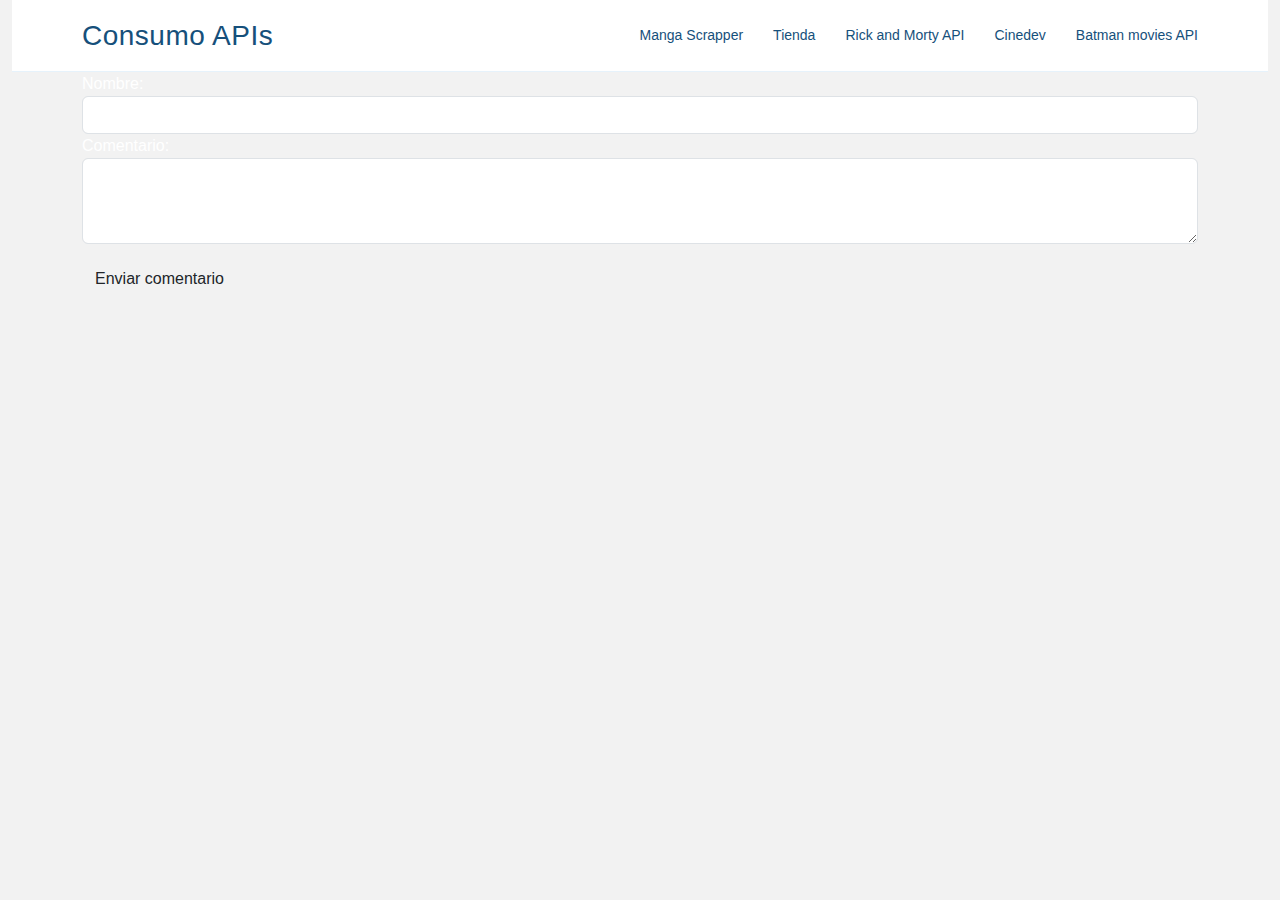
<file: batman.html>
<!DOCTYPE html>
<html lang="en">

<head>
  <meta charset="UTF-8">
  <meta name="viewport" content="width=device-width, initial-scale=1.0">
  <title>Pelicuas de Batman</title>
  <link rel="stylesheet" href="./css/batman.css">
  <link href="https://cdn.jsdelivr.net/npm/bootstrap@5.3.1/dist/css/bootstrap.min.css" rel="stylesheet"
    integrity="sha384-4bw+/aepP/YC94hEpVNVgiZdgIC5+VKNBQNGCHeKRQN+PtmoHDEXuppvnDJzQIu9" crossorigin="anonymous">
  <!-- Vendor CSS Files -->
  <link href="assets/vendor/bootstrap/css/bootstrap.min.css" rel="stylesheet">
  <link href="assets/vendor/bootstrap-icons/bootstrap-icons.css" rel="stylesheet">
  <link href="assets/vendor/boxicons/css/boxicons.min.css" rel="stylesheet">

  <!-- Template Main CSS File -->
  <link href="assets/css/style.css" rel="stylesheet">
  <link rel="stylesheet" href="./css/index.css">

<body>
  <div class="container-fluid">
    <!-- ======= Header ======= -->
    <header id="header" class="">
      <div class="container d-flex align-items-center justify-content-between">
        <h1 class="logo"><a href="index.html">Consumo APIs</a></h1>
        <!-- Uncomment below if you prefer to use an image logo -->
        <!-- <a href="index.html" class="logo"><img src="assets/img/logo.png" alt="" class="img-fluid"></a>-->
        <nav id="navbar" class="navbar">
          <!--Agregar el link a su página-->
          <ul>
            <li><a class="nav-link scrollto " href="mangaScrapper.html">Manga Scrapper</a></li>
            <li><a class="nav-link scrollto" href="page2.html">Tienda</a></li>
            <li><a class="nav-link scrollto" href="./rickandmorty.html">Rick and Morty API</a></li>
            <li><a class="nav-link scrollto" href="./cinedev.html">Cinedev</a></li>
            <li><a class="nav-link scrollto" href="./batman.html">Batman movies API</a></li>
          </ul>
          <i class="bi bi-list mobile-nav-toggle"></i>
        </nav><!-- .navbar -->
      </div>
    </header><!-- End Header -->
  </div>
  <div class="container-fluid">
    <div class="row d-flex justify-content-center align-items-center" id="movies"></div>

  </div>

  <div class="container">
    <form id="commentForm">
      <div class="form-group">
        <label for="name">Nombre:</label>
        <input type="text" class="form-control" id="name" required>
      </div>
      <div class="form-group">
        <label for="comment">Comentario:</label>
        <textarea class="form-control" id="comment" rows="3" required></textarea>
      </div>
      <button type="submit" class="btn btn-custom btn-form my-3">Enviar comentario</button>
    </form>

    <!-- Contenedor para mostrar los comentarios -->
    <div id="commentsContainer" class="d-flex flex-column-reverse mt-4"></div>

  </div>




  <script src="./js/batman.js"></script>
  <!--Agregar los link a sus javascript-->
  <script src="assets/js/main.js"></script>
  <!--Script de la seccion de comentarios-->
  <script src="./js/script.js"> </script>
  <script src="https://cdn.jsdelivr.net/npm/bootstrap@5.3.1/dist/js/bootstrap.bundle.min.js"
    integrity="sha384-HwwvtgBNo3bZJJLYd8oVXjrBZt8cqVSpeBNS5n7C8IVInixGAoxmnlMuBnhbgrkm"
    crossorigin="anonymous"></script>
</body>

</html>
</file>
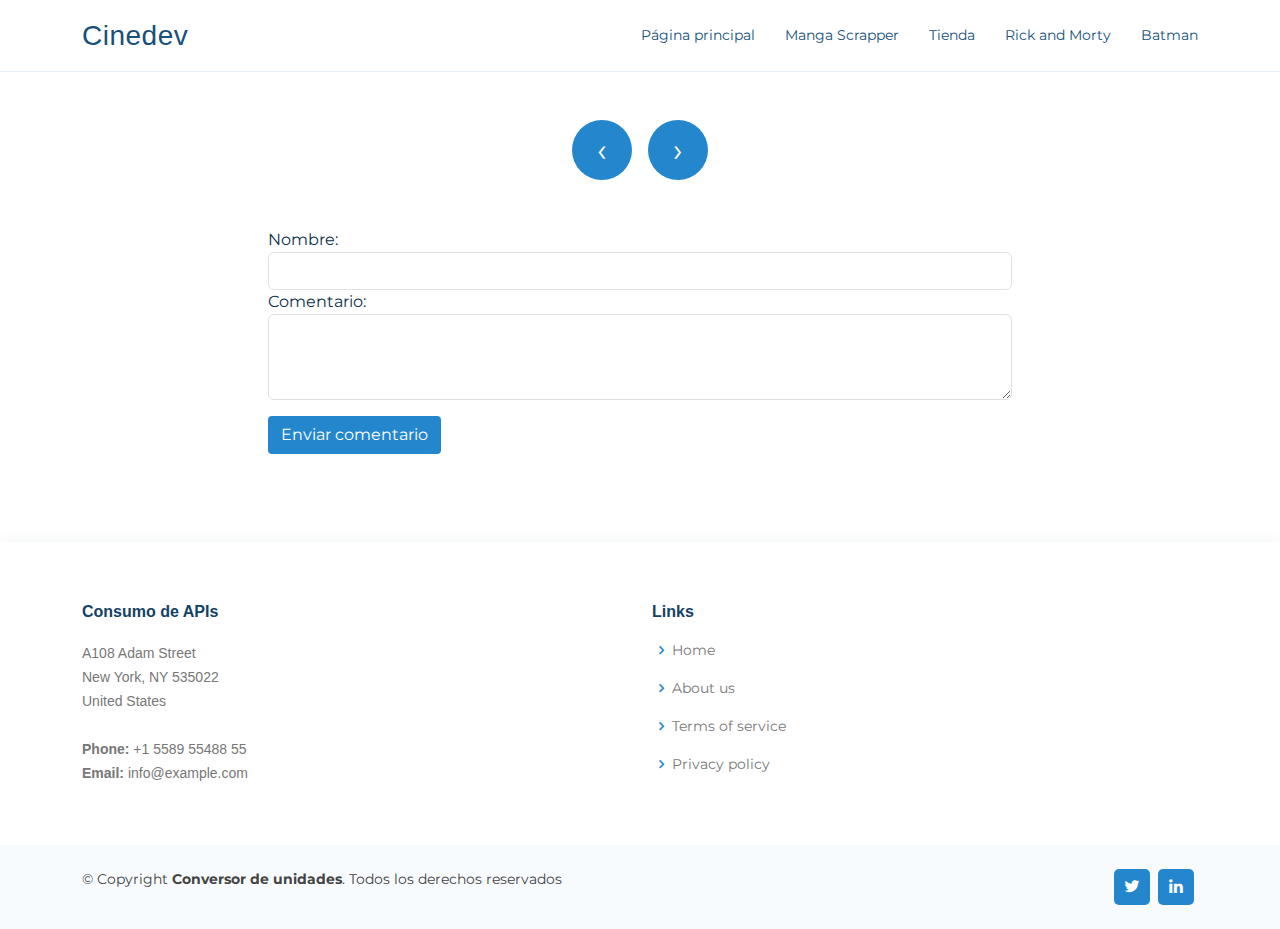
<file: cinedev.html>
<!DOCTYPE html>
<html lang="es">

<head>
	<meta charset="UTF-8">
	<meta http-equiv="X-UA-Compatible" content="IE=edge">
	<meta name="viewport" content="width=device-width, initial-scale=1.0">
	<link rel="preconnect" href="https://fonts.googleapis.com">
	<link rel="preconnect" href="https://fonts.gstatic.com" crossorigin>
	<link href="https://fonts.googleapis.com/css2?family=Montserrat:wght@600&display=swap" rel="stylesheet">
	<link href="https://cdn.jsdelivr.net/npm/bootstrap@5.3.1/dist/css/bootstrap.min.css" rel="stylesheet"
		integrity="sha384-4bw+/aepP/YC94hEpVNVgiZdgIC5+VKNBQNGCHeKRQN+PtmoHDEXuppvnDJzQIu9" crossorigin="anonymous">
	<!-- Vendor CSS Files -->
	<link href="assets/vendor/bootstrap/css/bootstrap.min.css" rel="stylesheet">
	<link href="assets/vendor/bootstrap-icons/bootstrap-icons.css" rel="stylesheet">
	<link href="assets/vendor/boxicons/css/boxicons.min.css" rel="stylesheet">

	<!-- Template Main CSS File -->
	<link href="assets/css/style.css" rel="stylesheet">
	<link rel="stylesheet" href="./css/index.css">
	<link rel="stylesheet" href="./css/cinedev.css">
	<title>Cinedev</title>
</head>

<body>
	<!-- ======= Header ======= -->
	<header id="header" class="fixed-top">
		<div class="container d-flex align-items-center justify-content-between">
			<h1 class="logo"><a href="./cinedev.html" target="_blank">Cinedev</a></h1>
			<!-- Uncomment below if you prefer to use an image logo -->
			<!-- <a href="index.html" class="logo"><img src="assets/img/logo.png" alt="" class="img-fluid"></a>-->
			<nav id="navbar" class="navbar">
				<!--Agregar el link a su página-->
				<ul>
					<li><a class="nav-link scrollto" href="./index.html" target="_blank">Página principal</a></li>
					<li><a class="nav-link scrollto " href="mangaScrapper.html" target="_blank">Manga Scrapper</a></li>
					<li><a class="nav-link scrollto" href="page2.html" target="_blank">Tienda</a></li>
					<li><a class="nav-link scrollto" href="rickandmorty.html" target="_blank">Rick and Morty</a></li>
					<li><a class="nav-link scrollto" href="batman.html" target="_blank">Batman</a></li>
				</ul>
				<i class="bi bi-list mobile-nav-toggle"></i>
			</nav><!-- .navbar -->
		</div>
	</header><!-- End Header -->
	<div class="container text-center my-4">
		<h1>Cinedev</h1>
	</div>

	<div class="container my-4" id="container">
		<div class="row">
			<!-- Los elementos de película se generarán dinámicamente aquí. -->
		</div>
	</div>

	<div class="paginacion d-flex justify-content-center mt-4">
		<button id="btnAnterior" class="btn btn-custom btn-lg me-3 rounded-circle">&#8249;</button>
		<!-- <div>Página n</div> -->
		<button id="btnSiguiente" class="btn btn-custom btn-lg rounded-circle">&#8250;</button>
	</div>

	<div class="container my-5" style="width: 60%;">
		<form id="commentForm">
			<div class="form-group">
				<label for="name">Nombre:</label>
				<input type="text" class="form-control" id="name" required>
			</div>
			<div class="form-group">
				<label for="comment">Comentario:</label>
				<textarea class="form-control" id="comment" rows="3" required></textarea>
			</div>
			<button type="submit" class="btn btn-custom btn-form my-3">Enviar comentario</button>
		</form>

		<!-- Contenedor para mostrar los comentarios -->
		<div id="commentsContainer" class=" d-flex flex-column-reverse mt-4"></div>

	</div>
	<!-- ======= Footer ======= -->
	<footer id="footer">
		<div class="footer-top ">
			<div class="container">
				<div class="row">
					<div class="col-lg-6 col-md-6 footer-contact">
						<h4>Consumo de APIs</h4>
						<p>
							A108 Adam Street <br>
							New York, NY 535022<br>
							United States <br><br>
							<strong>Phone:</strong> +1 5589 55488 55<br>
							<strong>Email:</strong> info@example.com<br>
						</p>
					</div>
					<div class="col-lg-6 col-md-6 footer-links">
						<h4>Links</h4>
						<ul>
							<li><i class="bx bx-chevron-right"></i> <a href="#">Home</a></li>
							<li><i class="bx bx-chevron-right"></i> <a href="#">About us</a></li>
							<li><i class="bx bx-chevron-right"></i> <a href="#">Terms of service</a></li>
							<li><i class="bx bx-chevron-right"></i> <a href="#">Privacy policy</a></li>
						</ul>
					</div>
				</div>
			</div>
		</div>
		<div class="container d-md-flex py-4">
			<div class="me-md-auto text-center text-md-start">
				<div class="copyright">
					&copy; Copyright <strong><span>Conversor de unidades</span></strong>. Todos los derechos reservados
				</div>
			</div>
			<div class="social-links text-center text-md-right pt-3 pt-md-0">
				<a href="#" class="twitter"><i class="bx bxl-twitter"></i></a>
				<a href="#" class="linkedin"><i class="bx bxl-linkedin"></i></a>
			</div>
		</div>
	</footer><!-- End Footer -->

	<div id="preloader"></div>
	<a href="#" class="back-to-top d-flex align-items-center justify-content-center"><i
			class="bi bi-arrow-up-short"></i></a>
	<!--Agregar los link a sus javascript-->
	<script src="assets/js/main.js"></script>
	<!--Script de la seccion de comentarios-->
	<script src="./js/script.js"> </script>

	<script src="./js/cinedev.js"></script>
</body>

</html>
</file>
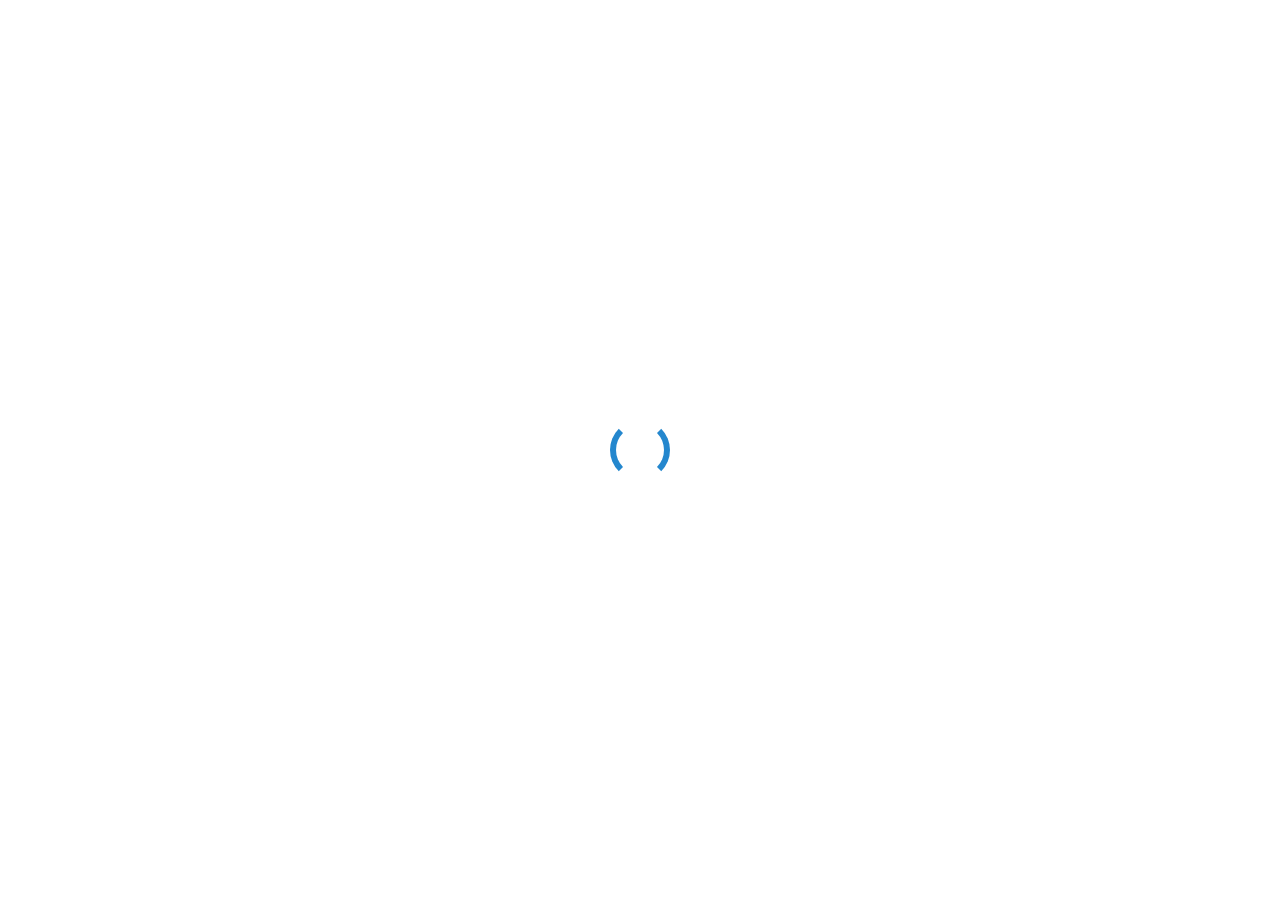
<file: mangaScrapper.html>
<!DOCTYPE html>
<html lang="es">

<head>
  <meta charset="utf-8">
  <meta content="width=device-width, initial-scale=1.0" name="viewport">
  <title>Consumo de API "Manga Scrapper"</title>
  <meta content="" name="description">
  <meta content="" name="keywords">
  <!-- Favicons -->
  <link href="assets/img/favicon.png" rel="icon">
  <link href="assets/img/apple-touch-icon.png" rel="apple-touch-icon">
  <!-- Google Fonts -->
  <link
    href="https://fonts.googleapis.com/css?family=Open+Sans:300,300i,400,400i,600,600i,700,700i|Raleway:300,300i,400,400i,500,500i,600,600i,700,700i|Poppins:300,300i,400,400i,500,500i,600,600i,700,700i"
    rel="stylesheet">
  <!-- Vendor CSS Files -->
  <link href="assets/vendor/bootstrap/css/bootstrap.min.css" rel="stylesheet">
  <link href="assets/vendor/bootstrap-icons/bootstrap-icons.css" rel="stylesheet">
  <link href="assets/vendor/boxicons/css/boxicons.min.css" rel="stylesheet">

  <!-- Template Main CSS File -->
  <link href="assets/css/style.css" rel="stylesheet">
  <link rel="stylesheet" href="./css/index.css">
  <link rel="stylesheet" href="./css/cinedev.css">
</head>

<body>

  <!-- ======= Header ======= -->
  <header id="header" class="fixed-top">
    <div class="container d-flex align-items-center justify-content-between">
      <h1 class="logo"><a href="index.html">Manga Scrappers</a></h1>
      <!-- Uncomment below if you prefer to use an image logo -->
      <!-- <a href="index.html" class="logo"><img src="assets/img/logo.png" alt="" class="img-fluid"></a>-->
      <nav id="navbar" class="navbar">
        <ul>
          <li><a class="nav-link scrollto " href="index.html">Página principal</a></li>
          <li><a class="nav-link scrollto" href="page2.html">Tienda</a></li>
          <li><a class="nav-link scrollto" href="rickandmorty.html">Rick and Morty</a></li>
          <li><a class="nav-link scrollto" href="./cinedev.html">Cinede</a></li>
          <li><a class="nav-link scrollto" href="batman.html">Batman</a></li>
        </ul>
        <i class="bi bi-list mobile-nav-toggle"></i>
      </nav><!-- .navbar -->
    </div>
  </header><!-- End Header -->

  <main id="main">

    <!--Seccion donde se agregaran las tarjetas con javascript-->
    <h1 class="text-center">Lista de Webtoons</h1>
    <div class="row d-flex justify-content-center py-3" id="cards"></div>

    <!--Seccion de comentarios-->
    <div class="container">
      <div class="container">
          <form id="commentForm">
              <div class="form-group">
                  <label for="name">Nombre:</label>
                  <input type="text" class="form-control" id="name" required>
              </div>
              <div class="form-group">
                  <label for="comment">Comentario:</label>
                  <textarea class="form-control" id="comment" rows="3" required></textarea>
              </div>
              <button type="submit" class="btn btn-custom btn-form my-3">Enviar comentario</button>
          </form>

          <!-- Contenedor para mostrar los comentarios -->
          <div id="commentsContainer" class="d-flex flex-column-reverse mt-4"></div>

      </div>


  </main><!-- End #main -->

  <!-- ======= Footer ======= -->
  <footer id="footer">
    <div class="footer-top">
      <div class="container">
        <div class="row">
          <div class="col-lg-6 col-md-6 footer-contact">
            <h4>Conversor de Unidades Pro</h4>
            <p>
              A108 Adam Street <br>
              New York, NY 535022<br>
              United States <br><br>
              <strong>Phone:</strong> +1 5589 55488 55<br>
              <strong>Email:</strong> info@example.com<br>
            </p>
          </div>
          <div class="col-lg-6 col-md-6 footer-links">
            <h4>Links</h4>
            <ul>
              <li><i class="bx bx-chevron-right"></i> <a href="#">Home</a></li>
              <li><i class="bx bx-chevron-right"></i> <a href="#">About us</a></li>
              <li><i class="bx bx-chevron-right"></i> <a href="#">Terms of service</a></li>
              <li><i class="bx bx-chevron-right"></i> <a href="#">Privacy policy</a></li>
            </ul>
          </div>
        </div>
      </div>
    </div>
    <div class="container d-md-flex py-4">
      <div class="me-md-auto text-center text-md-start">
        <div class="copyright">
          &copy; Copyright <strong><span>Conversor de unidades</span></strong>. Todos los derechos reservados
        </div>
      </div>
      <div class="social-links text-center text-md-right pt-3 pt-md-0">
        <a href="#" class="twitter"><i class="bx bxl-twitter"></i></a>
        <a href="#" class="linkedin"><i class="bx bxl-linkedin"></i></a>
      </div>
    </div>
  </footer><!-- End Footer -->

  <div id="preloader"></div>
  <a href="#" class="back-to-top d-flex align-items-center justify-content-center"><i
      class="bi bi-arrow-up-short"></i></a>

  
  <!--<script src="assets/vendor/bootstrap/js/bootstrap.bundle.min.js"></script>-->

  <!-- Template Main JS File -->
  <!--Agregar los link a sus javascript-->
  <!--<script src="assets/js/main.js"></script>-->
  <!--Script de la seccion de comentarios-->
  <!--<script src="./js/script.js"> </script>-->
  <!--Script de la pagina que consume la api Manga Scrapper-->
  <script src="./js/manga.js"> </script>
</body>
</html>
</file>
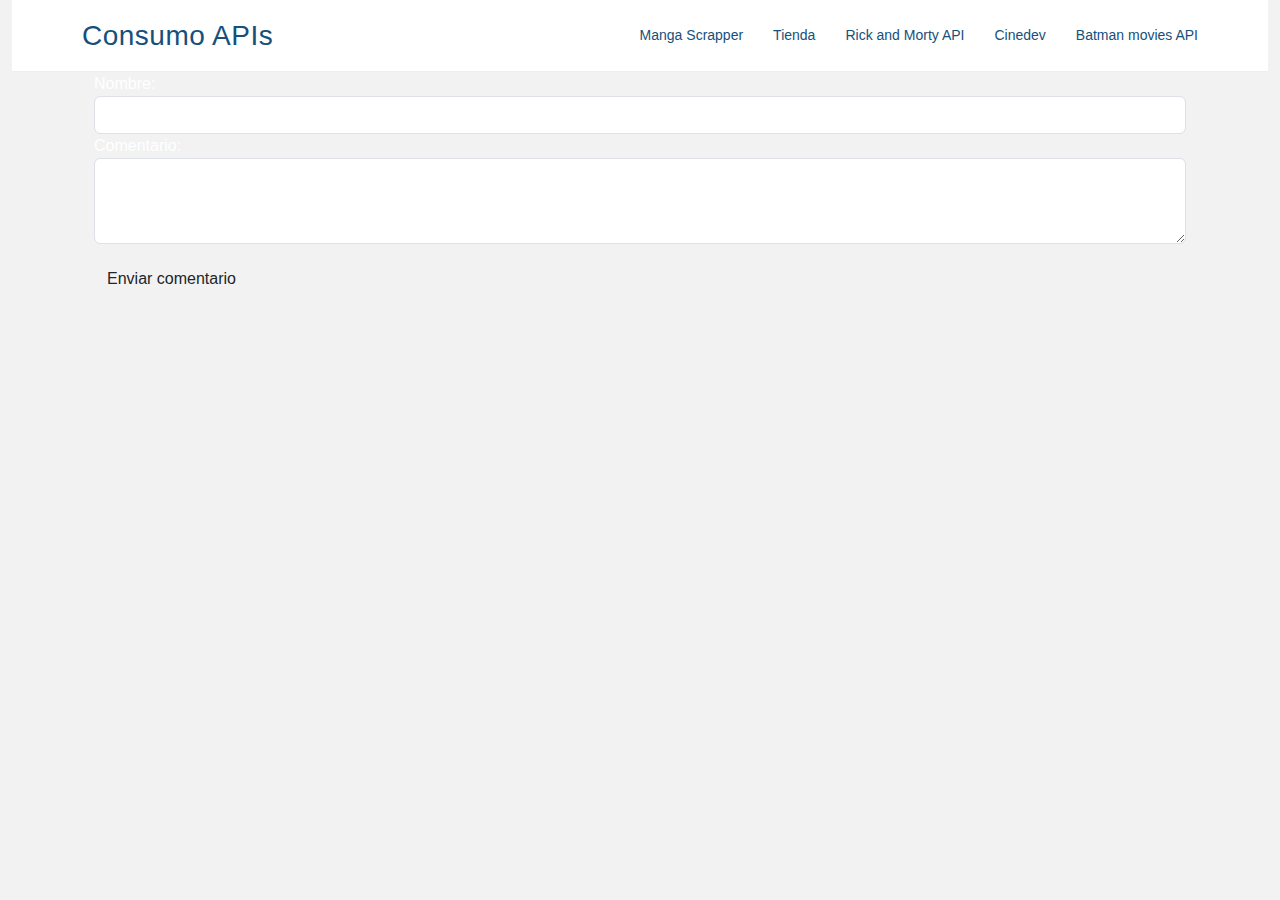
<file: rickandmorty.html>
<!DOCTYPE html>
<html lang="en">

<head>
    <meta charset="UTF-8">
    <meta name="viewport" content="width=device-width, initial-scale=1.0">
    <title>Rick and Morty API</title>
    <link rel="stylesheet" href="css/rickandmorty.css">
    <link href="https://cdn.jsdelivr.net/npm/bootstrap@5.3.1/dist/css/bootstrap.min.css" rel="stylesheet"
        integrity="sha384-4bw+/aepP/YC94hEpVNVgiZdgIC5+VKNBQNGCHeKRQN+PtmoHDEXuppvnDJzQIu9" crossorigin="anonymous">
    <!-- Vendor CSS Files -->
    <link href="assets/vendor/bootstrap/css/bootstrap.min.css" rel="stylesheet">
    <link href="assets/vendor/bootstrap-icons/bootstrap-icons.css" rel="stylesheet">
    <link href="assets/vendor/boxicons/css/boxicons.min.css" rel="stylesheet">

    <!-- Template Main CSS File -->
    <link href="assets/css/style.css" rel="stylesheet">
    <link rel="stylesheet" href="./css/index.css">
</head>

<body>
    <div class="container-fluid">
        <header id="header" class="">
            <div class="container d-flex align-items-center justify-content-between">
                <h1 class="logo"><a href="index.html">Consumo APIs</a></h1>
                <!-- Uncomment below if you prefer to use an image logo -->
                <!-- <a href="index.html" class="logo"><img src="assets/img/logo.png" alt="" class="img-fluid"></a>-->
                <nav id="navbar" class="navbar">
                    <!--Agregar el link a su página-->
                    <ul>
                        <li><a class="nav-link scrollto " href="mangaScrapper.html">Manga Scrapper</a></li>
                        <li><a class="nav-link scrollto" href="page2.html">Tienda</a></li>
                        <li><a class="nav-link scrollto" href="./rickandmorty.html">Rick and Morty API</a></li>
                        <li><a class="nav-link scrollto" href="./cinedev.html">Cinedev</a></li>
                        <li><a class="nav-link scrollto" href="./batman.html">Batman movies API</a></li>
                    </ul>
                    <i class="bi bi-list mobile-nav-toggle"></i>
                </nav><!-- .navbar -->
            </div>
        </header><!-- End Header -->
    </div>
    <div class="container-fluid">
        <div class="row d-flex justify-content-center" id="app"></div>
    </div>
    <div class="container">
        <div class="container">
            <form id="commentForm">
                <div class="form-group">
                    <label for="name">Nombre:</label>
                    <input type="text" class="form-control" id="name" required>
                </div>
                <div class="form-group">
                    <label for="comment">Comentario:</label>
                    <textarea class="form-control" id="comment" rows="3" required></textarea>
                </div>
                <button type="submit" class="btn btn-custom btn-form my-3">Enviar comentario</button>
            </form>

            <!-- Contenedor para mostrar los comentarios -->
            <div id="commentsContainer" class="d-flex flex-column-reverse mt-4"></div>

        </div>

    </div>




    <script src="js/rickandmorty.js"></script>
    <script src="https://cdn.jsdelivr.net/npm/@popperjs/core@2.11.8/dist/umd/popper.min.js"
        integrity="sha384-I7E8VVD/ismYTF4hNIPjVp/Zjvgyol6VFvRkX/vR+Vc4jQkC+hVqc2pM8ODewa9r"
        crossorigin="anonymous"></script>
    <script src="https://cdn.jsdelivr.net/npm/bootstrap@5.3.1/dist/js/bootstrap.min.js"
        integrity="sha384-Rx+T1VzGupg4BHQYs2gCW9It+akI2MM/mndMCy36UVfodzcJcF0GGLxZIzObiEfa"
        crossorigin="anonymous"></script>
</body>

</html>
</file>
<file: css/batman.css>
.card {
  margin: 0 auto;
  border: 1px solid darkblue;
}
</file>
<file: css/index.css>
* {
    margin: 0;
    padding: 0;
	box-sizing: border-box;
}

body {
	font-family: 'Anton', sans-serif;
    color: #fff;
    background-color: #f2f2f2;
}

.hero {
	background: #ffffff;
	min-height: 100vh;
	display: flex;
	align-items: center;
}

.texti {
	width: 100%;
	color: transparent;
	text-align: center;
	text-transform: uppercase;
	font-size: 300px;
	font-weight: bold;

	background-image: url('./img/2.jpg');
	background-size: cover;
	background-position-y: 700px;
	
	background-clip: text;
	-webkit-background-clip: text;

	-webkit-text-fill-color: transparent;
}
</file>
<file: css/cinedev.css>
/* *{
	margin: 0;
	padding: 0;
	box-sizing: border-box;
} */

body {
	font-family: 'Montserrat', sans-serif;
	background: #ffffff;
	color: #0c2f49;
}

.smaller-image {
	max-width: 65%;
	/* Ajusta este valor según el tamaño deseado */
}

.paginacion {
	margin-top: 40px;
}


.poster {
	transition: transform 0.3s ease;
}

.poster.zoomed {
	transform: scale(1.1);
}

/* Estilo para los botones de paginación personalizados */
.paginacion .btn-custom {
    background-color: #2487ce; /* Color personalizados */
    color: #ffffff; /* Color del texto en los botones */
    font-size: 200%; /* Tamaño del texto */
    width: 60px; /* Ancho del botón */
    height: 60px; /* Altura del botón */
    padding: 0; /* Tamaño  */
    border: none; /* Borde */
    border-radius: 50%; /* Botón redondeado */
    transition: background-color 0.3s ease; /* Efecto de transición de color al pasar el cursor */
  }

 .btn-form {
  background-color: #2487ce;
  color: #ffffff;
  border-radius: 4px;
  transition: background-color 0.3s ease;
 }

  /* Estilo para el hover (al pasar el cursor sobre los botones) */
  .btn-custom:hover {
    background-color: #2487ce7a; /* Color  hover */
    color: #ffffff;
  }
</file>
<file: css/rickandmorty.css>
.card{
    margin: 0 auto;
}
</file>
<file: assets/css/style.css>
/**
* Template Name: OnePage
* Updated: May 30 2023 with Bootstrap v5.3.0
* Template URL: https://bootstrapmade.com/onepage-multipurpose-bootstrap-template/
* Author: BootstrapMade.com
* License: https://bootstrapmade.com/license/
*/

/*--------------------------------------------------------------
# General
--------------------------------------------------------------*/
body {
  font-family: "Open Sans", sans-serif;
  color: #444444;
}

a {
  color: #2487ce;
  text-decoration: none;
}

a:hover {
  color: #469fdf;
  text-decoration: none;
}

h1,
h2,
h3,
h4,
h5,
h6 {
  font-family: "Raleway", sans-serif;
}

/*--------------------------------------------------------------
# Back to top button
--------------------------------------------------------------*/
.back-to-top {
  position: fixed;
  visibility: hidden;
  opacity: 0;
  right: 15px;
  bottom: 15px;
  z-index: 996;
  background: #2487ce;
  width: 40px;
  height: 40px;
  border-radius: 4px;
  transition: all 0.4s;
}

.back-to-top i {
  font-size: 28px;
  color: #fff;
  line-height: 0;
}

.back-to-top:hover {
  background: #3e9bdd;
  color: #fff;
}

.back-to-top.active {
  visibility: visible;
  opacity: 1;
}

/*--------------------------------------------------------------
# Preloader
--------------------------------------------------------------*/
#preloader {
  position: fixed;
  top: 0;
  left: 0;
  right: 0;
  bottom: 0;
  z-index: 9999;
  overflow: hidden;
  background: #fff;
}

#preloader:before {
  content: "";
  position: fixed;
  top: calc(50% - 30px);
  left: calc(50% - 30px);
  border: 6px solid #2487ce;
  border-top-color: #fff;
  border-bottom-color: #fff;
  border-radius: 50%;
  width: 60px;
  height: 60px;
  animation: animate-preloader 1s linear infinite;
}

@keyframes animate-preloader {
  0% {
    transform: rotate(0deg);
  }

  100% {
    transform: rotate(360deg);
  }
}

/*--------------------------------------------------------------
# Disable aos animation delay on mobile devices
--------------------------------------------------------------*/
@media screen and (max-width: 768px) {
  [data-aos-delay] {
    transition-delay: 0 !important;
  }
}

/*--------------------------------------------------------------
# Header
--------------------------------------------------------------*/
#header {
  transition: all 0.5s;
  background: #fff;
  z-index: 997;
  padding: 15px 0;
  border-bottom: 1px solid #e6f2fb;
}

#header.header-scrolled {
  border-color: #fff;
  box-shadow: 0px 2px 15px rgba(18, 66, 101, 0.08);
}

#header .logo {
  font-size: 28px;
  margin: 0;
  padding: 0;
  line-height: 1;
  font-weight: 300;
  letter-spacing: 0.5px;
  font-family: "Poppins", sans-serif;
}

#header .logo a {
  color: #16507b;
}

#header .logo img {
  max-height: 40px;
}

@media (max-width: 992px) {
  #header .logo {
    font-size: 28px;
  }
}

/*--------------------------------------------------------------
# Navigation Menu
--------------------------------------------------------------*/
/**
* Desktop Navigation 
*/
.navbar {
  padding: 0;
}

.navbar ul {
  margin: 0;
  padding: 0;
  display: flex;
  list-style: none;
  align-items: center;
}

.navbar li {
  position: relative;
}

.navbar a,
.navbar a:focus {
  display: flex;
  align-items: center;
  justify-content: space-between;
  padding: 10px 0 10px 30px;
  font-size: 14px;
  color: #16507b;
  white-space: nowrap;
  transition: 0.3s;
}

.navbar a i,
.navbar a:focus i {
  font-size: 12px;
  line-height: 0;
  margin-left: 5px;
}

.navbar a:hover,
.navbar .active,
.navbar .active:focus,
.navbar li:hover>a {
  color: #2487ce;
}

.navbar .getstarted,
.navbar .getstarted:focus {
  background: #2487ce;
  padding: 8px 20px;
  margin-left: 30px;
  border-radius: 4px;
  color: #fff;
}

.navbar .getstarted:hover,
.navbar .getstarted:focus:hover {
  color: #fff;
  background: #3194db;
}

.navbar .dropdown ul {
  display: block;
  position: absolute;
  left: 14px;
  top: calc(100% + 30px);
  margin: 0;
  padding: 10px 0;
  z-index: 99;
  opacity: 0;
  visibility: hidden;
  background: #fff;
  box-shadow: 0px 0px 30px rgba(127, 137, 161, 0.25);
  transition: 0.3s;
  border-radius: 4px;
}

.navbar .dropdown ul li {
  min-width: 200px;
}

.navbar .dropdown ul a {
  padding: 10px 20px;
  text-transform: none;
}

.navbar .dropdown ul a i {
  font-size: 12px;
}

.navbar .dropdown ul a:hover,
.navbar .dropdown ul .active:hover,
.navbar .dropdown ul li:hover>a {
  color: #2487ce;
}

.navbar .dropdown:hover>ul {
  opacity: 1;
  top: 100%;
  visibility: visible;
}

.navbar .dropdown .dropdown ul {
  top: 0;
  left: calc(100% - 30px);
  visibility: hidden;
}

.navbar .dropdown .dropdown:hover>ul {
  opacity: 1;
  top: 0;
  left: 100%;
  visibility: visible;
}

@media (max-width: 1366px) {
  .navbar .dropdown .dropdown ul {
    left: -90%;
  }

  .navbar .dropdown .dropdown:hover>ul {
    left: -100%;
  }
}

/**
* Mobile Navigation 
*/
.mobile-nav-toggle {
  color: #124265;
  font-size: 28px;
  cursor: pointer;
  display: none;
  line-height: 0;
  transition: 0.5s;
}

.mobile-nav-toggle.bi-x {
  color: #fff;
}

@media (max-width: 991px) {
  .mobile-nav-toggle {
    display: block;
  }

  .navbar ul {
    display: none;
  }
}

.navbar-mobile {
  position: fixed;
  overflow: hidden;
  top: 0;
  right: 0;
  left: 0;
  bottom: 0;
  background: rgba(10, 38, 58, 0.9);
  transition: 0.3s;
  z-index: 999;
}

.navbar-mobile .mobile-nav-toggle {
  position: absolute;
  top: 15px;
  right: 15px;
}

.navbar-mobile ul {
  display: block;
  position: absolute;
  top: 55px;
  right: 15px;
  bottom: 15px;
  left: 15px;
  padding: 10px 0;
  background-color: #fff;
  overflow-y: auto;
  transition: 0.3s;
}

.navbar-mobile a,
.navbar-mobile a:focus {
  padding: 10px 20px;
  font-size: 15px;
  color: #124265;
}

.navbar-mobile a:hover,
.navbar-mobile .active,
.navbar-mobile li:hover>a {
  color: #2487ce;
}

.navbar-mobile .getstarted,
.navbar-mobile .getstarted:focus {
  margin: 15px;
}

.navbar-mobile .dropdown ul {
  position: static;
  display: none;
  margin: 10px 20px;
  padding: 10px 0;
  z-index: 99;
  opacity: 1;
  visibility: visible;
  background: #fff;
  box-shadow: 0px 0px 30px rgba(127, 137, 161, 0.25);
}

.navbar-mobile .dropdown ul li {
  min-width: 200px;
}

.navbar-mobile .dropdown ul a {
  padding: 10px 20px;
}

.navbar-mobile .dropdown ul a i {
  font-size: 12px;
}

.navbar-mobile .dropdown ul a:hover,
.navbar-mobile .dropdown ul .active:hover,
.navbar-mobile .dropdown ul li:hover>a {
  color: #2487ce;
}

.navbar-mobile .dropdown>.dropdown-active {
  display: block;
}

/*--------------------------------------------------------------
# Hero Section
--------------------------------------------------------------*/
#hero {
  width: 100%;
  height: 100vh;
  position: relative;
  background: url("../img/hero-bg.jpg") top center;
  background-size: cover;
  position: relative;
}

#hero:before {
  content: "";
  background: rgba(255, 255, 255, 0.8);
  position: absolute;
  bottom: 0;
  top: 0;
  left: 0;
  right: 0;
}

#hero .container {
  padding-top: 80px;
}

#hero h1 {
  margin: 0;
  font-size: 56px;
  font-weight: 700;
  line-height: 72px;
  color: #124265;
  font-family: "Poppins", sans-serif;
}

#hero h2 {
  color: #5e5e5e;
  margin: 10px 0 0 0;
  font-size: 22px;
}

#hero .btn-get-started {
  font-family: "Poppins", sans-serif;
  font-weight: 500;
  font-size: 14px;
  letter-spacing: 0.5px;
  display: inline-block;
  padding: 14px 50px;
  border-radius: 5px;
  transition: 0.5s;
  margin-top: 30px;
  color: #fff;
  background: #2487ce;
}

#hero .btn-get-started:hover {
  background: #3194db;
}

#hero .icon-boxes {
  margin-top: 100px;
}

#hero .icon-box {
  padding: 50px 30px;
  position: relative;
  overflow: hidden;
  background: #fff;
  box-shadow: 0 0 29px 0 rgba(18, 66, 101, 0.08);
  transition: all 0.3s ease-in-out;
  border-radius: 8px;
  z-index: 1;
}

#hero .icon-box .title {
  font-weight: 700;
  margin-bottom: 15px;
  font-size: 18px;
}

#hero .icon-box .title a {
  color: #124265;
  transition: 0.3s;
}

#hero .icon-box .description {
  font-size: 15px;
  line-height: 28px;
  margin-bottom: 0;
}

#hero .icon-box .icon {
  margin-bottom: 20px;
  padding-top: 10px;
  display: inline-block;
  transition: all 0.3s ease-in-out;
  font-size: 36px;
  line-height: 1;
  color: #2487ce;
}

#hero .icon-box:hover {
  transform: scale(1.08);
}

#hero .icon-box:hover .title a {
  color: #2487ce;
}

@media (min-width: 1024px) {
  #hero {
    background-attachment: fixed;
  }
}

@media (max-height: 800px) {
  #hero {
    height: auto;
  }
}

@media (max-width: 992px) {
  #hero {
    height: auto;
  }

  #hero h1 {
    font-size: 28px;
    line-height: 36px;
  }

  #hero h2 {
    font-size: 18px;
    line-height: 24px;
  }
}

/*--------------------------------------------------------------
# Sections General
--------------------------------------------------------------*/
section {
  padding: 80px 0;
  overflow: hidden;
}

.section-bg {
  background-color: #f8fbfe;
}

.section-title {
  text-align: center;
  padding-bottom: 30px;
}

.section-title h2 {
  font-size: 32px;
  font-weight: bold;
  text-transform: uppercase;
  margin-bottom: 20px;
  padding-bottom: 0;
  color: #124265;
}

.section-title p {
  margin-bottom: 0;
  font-size: 14px;
  color: #919191;
}

/*--------------------------------------------------------------
# About
--------------------------------------------------------------*/
.about .content h3 {
  font-weight: 600;
  font-size: 26px;
}

.about .content ul {
  list-style: none;
  padding: 0;
}

.about .content ul li {
  padding-left: 28px;
  position: relative;
}

.about .content ul li+li {
  margin-top: 10px;
}

.about .content ul i {
  position: absolute;
  left: 0;
  top: 2px;
  font-size: 20px;
  color: #2487ce;
  line-height: 1;
}

.about .content p:last-child {
  margin-bottom: 0;
}

.about .content .btn-learn-more {
  font-family: "Raleway", sans-serif;
  font-weight: 600;
  font-size: 14px;
  letter-spacing: 1px;
  display: inline-block;
  padding: 12px 32px;
  border-radius: 5px;
  transition: 0.3s;
  line-height: 1;
  color: #2487ce;
  animation-delay: 0.8s;
  margin-top: 6px;
  border: 2px solid #2487ce;
}

.about .content .btn-learn-more:hover {
  background: #2487ce;
  color: #fff;
  text-decoration: none;
}

/*--------------------------------------------------------------
# Counts
--------------------------------------------------------------*/
.counts {
  padding: 60px 0;
}

.counts .count-box {
  width: 100%;
  text-align: center;
}

.counts .count-box span {
  font-size: 48px;
  line-height: 48px;
  display: block;
  font-weight: 700;
  color: #124265;
  margin-left: 80px;
  margin: auto;
}

.counts .count-box p {
  padding: 8px 0 0 0;
  font-family: "Raleway", sans-serif;
  font-weight: 600;
  font-size: 14px;
  color: #1e6ca6;
}

/*--------------------------------------------------------------
# About Video
--------------------------------------------------------------*/
.about-video .content {
  font-size: 15px;
}

.about-video .content h3 {
  font-weight: 700;
  font-size: 24px;
  color: #124265;
}

.about-video .content ul {
  list-style: none;
  padding: 0;
}

.about-video .content ul li {
  padding-bottom: 10px;
  padding-left: 28px;
  position: relative;
}

.about-video .content ul i {
  font-size: 24px;
  color: #2487ce;
  position: absolute;
  left: 0;
  top: -2px;
}

.about-video .content p:last-child {
  margin-bottom: 0;
}

.about-video .play-btn {
  width: 94px;
  height: 94px;
  background: radial-gradient(#2487ce 50%, rgba(36, 135, 206, 0.4) 52%);
  border-radius: 50%;
  display: block;
  position: absolute;
  left: calc(50% - 47px);
  top: calc(50% - 47px);
  overflow: hidden;
}

.about-video .play-btn::after {
  content: "";
  position: absolute;
  left: 50%;
  top: 50%;
  transform: translateX(-40%) translateY(-50%);
  width: 0;
  height: 0;
  border-top: 10px solid transparent;
  border-bottom: 10px solid transparent;
  border-left: 15px solid #fff;
  z-index: 100;
  transition: all 400ms cubic-bezier(0.55, 0.055, 0.675, 0.19);
}

.about-video .play-btn::before {
  content: "";
  position: absolute;
  width: 120px;
  height: 120px;
  animation-delay: 0s;
  animation: pulsate-btn 2s;
  animation-direction: forwards;
  animation-iteration-count: infinite;
  animation-timing-function: steps;
  opacity: 1;
  border-radius: 50%;
  border: 5px solid rgba(36, 135, 206, 0.7);
  top: -15%;
  left: -15%;
  background: rgba(198, 16, 0, 0);
}

.about-video .play-btn:hover::after {
  border-left: 15px solid #2487ce;
  transform: scale(20);
}

.about-video .play-btn:hover::before {
  content: "";
  position: absolute;
  left: 50%;
  top: 50%;
  transform: translateX(-40%) translateY(-50%);
  width: 0;
  height: 0;
  border: none;
  border-top: 10px solid transparent;
  border-bottom: 10px solid transparent;
  border-left: 15px solid #fff;
  z-index: 200;
  animation: none;
  border-radius: 0;
}

@keyframes pulsate-btn {
  0% {
    transform: scale(0.6, 0.6);
    opacity: 1;
  }

  100% {
    transform: scale(1, 1);
    opacity: 0;
  }
}

/*--------------------------------------------------------------
# Clients
--------------------------------------------------------------*/
.clients {
  padding: 15px 0;
  text-align: center;
}

.clients img {
  max-width: 45%;
  transition: all 0.4s ease-in-out;
  display: inline-block;
  padding: 15px 0;
  filter: grayscale(100);
}

.clients img:hover {
  filter: none;
  transform: scale(1.15);
}

@media (max-width: 768px) {
  .clients img {
    max-width: 40%;
  }
}

/*--------------------------------------------------------------
# Testimonials
--------------------------------------------------------------*/
.testimonials .testimonials-carousel,
.testimonials .testimonials-slider {
  overflow: hidden;
}

.testimonials .testimonial-item {
  box-sizing: content-box;
  text-align: center;
  min-height: 320px;
}

.testimonials .testimonial-item .testimonial-img {
  width: 90px;
  border-radius: 50%;
  margin: 0 auto;
}

.testimonials .testimonial-item h3 {
  font-size: 18px;
  font-weight: bold;
  margin: 10px 0 5px 0;
  color: #111;
}

.testimonials .testimonial-item h4 {
  font-size: 14px;
  color: #999;
  margin: 0;
}

.testimonials .testimonial-item .quote-icon-left,
.testimonials .testimonial-item .quote-icon-right {
  color: #c9e3f5;
  font-size: 26px;
}

.testimonials .testimonial-item .quote-icon-left {
  display: inline-block;
  left: -5px;
  position: relative;
}

.testimonials .testimonial-item .quote-icon-right {
  display: inline-block;
  right: -5px;
  position: relative;
  top: 10px;
}

.testimonials .testimonial-item p {
  font-style: italic;
  margin: 0 15px 15px 15px;
  padding: 20px;
  background: #f3f9fd;
  position: relative;
  margin-bottom: 35px;
  border-radius: 6px;
}

.testimonials .testimonial-item p::after {
  content: "";
  width: 0;
  height: 0;
  border-top: 20px solid #f3f9fd;
  border-right: 20px solid transparent;
  border-left: 20px solid transparent;
  position: absolute;
  bottom: -20px;
  left: calc(50% - 20px);
}

.testimonials .swiper-pagination {
  margin-top: 20px;
  position: relative;
}

.testimonials .swiper-pagination .swiper-pagination-bullet {
  width: 12px;
  height: 12px;
  background-color: #fff;
  opacity: 1;
  border: 1px solid #2487ce;
}

.testimonials .swiper-pagination .swiper-pagination-bullet-active {
  background-color: #2487ce;
}

/*--------------------------------------------------------------
# Services
--------------------------------------------------------------*/
.services .icon-box {
  text-align: center;
  padding: 70px 20px 80px 20px;
  transition: all ease-in-out 0.3s;
  background: #fff;
  box-shadow: 0px 5px 90px 0px rgba(110, 123, 131, 0.05);
}

.services .icon-box .icon {
  margin: 0 auto;
  width: 100px;
  height: 100px;
  display: flex;
  align-items: center;
  justify-content: center;
  transition: ease-in-out 0.3s;
  position: relative;
}

.services .icon-box .icon i {
  font-size: 36px;
  transition: 0.5s;
  position: relative;
}

.services .icon-box .icon svg {
  position: absolute;
  top: 0;
  left: 0;
}

.services .icon-box .icon svg path {
  transition: 0.5s;
  fill: #f5f5f5;
}

.services .icon-box h4 {
  font-weight: 600;
  margin: 10px 0 15px 0;
  font-size: 22px;
}

.services .icon-box h4 a {
  color: #124265;
  transition: ease-in-out 0.3s;
}

.services .icon-box p {
  line-height: 24px;
  font-size: 14px;
  margin-bottom: 0;
}

.services .icon-box:hover {
  border-color: #fff;
  box-shadow: 0px 0 35px 0 rgba(0, 0, 0, 0.08);
}

.services .iconbox-blue i {
  color: #47aeff;
}

.services .iconbox-blue:hover .icon i {
  color: #fff;
}

.services .iconbox-blue:hover .icon path {
  fill: #47aeff;
}

.services .iconbox-orange i {
  color: #ffa76e;
}

.services .iconbox-orange:hover .icon i {
  color: #fff;
}

.services .iconbox-orange:hover .icon path {
  fill: #ffa76e;
}

.services .iconbox-pink i {
  color: #e80368;
}

.services .iconbox-pink:hover .icon i {
  color: #fff;
}

.services .iconbox-pink:hover .icon path {
  fill: #e80368;
}

.services .iconbox-yellow i {
  color: #ffbb2c;
}

.services .iconbox-yellow:hover .icon i {
  color: #fff;
}

.services .iconbox-yellow:hover .icon path {
  fill: #ffbb2c;
}

.services .iconbox-red i {
  color: #ff5828;
}

.services .iconbox-red:hover .icon i {
  color: #fff;
}

.services .iconbox-red:hover .icon path {
  fill: #ff5828;
}

.services .iconbox-teal i {
  color: #11dbcf;
}

.services .iconbox-teal:hover .icon i {
  color: #fff;
}

.services .iconbox-teal:hover .icon path {
  fill: #11dbcf;
}

/*--------------------------------------------------------------
# Cta
--------------------------------------------------------------*/
.cta {
  background: #2487ce;
  background-size: cover;
  padding: 60px 0;
}

.cta h3 {
  color: #fff;
  font-size: 28px;
  font-weight: 700;
}

.cta p {
  color: #fff;
}

.cta .cta-btn {
  font-family: "Raleway", sans-serif;
  font-weight: 600;
  font-size: 14px;
  letter-spacing: 1px;
  display: inline-block;
  padding: 10px 35px;
  border-radius: 5px;
  transition: 0.5s;
  margin-top: 10px;
  border: 2px solid #fff;
  color: #fff;
}

.cta .cta-btn:hover {
  background: #fff;
  color: #2487ce;
}

/*--------------------------------------------------------------
# Portfolio
--------------------------------------------------------------*/
.portfolio .portfolio-item {
  margin-bottom: 30px;
}

.portfolio #portfolio-flters {
  padding: 0;
  margin: 0 auto 35px auto;
  list-style: none;
  text-align: center;
  border-radius: 50px;
  padding: 2px 15px;
}

.portfolio #portfolio-flters li {
  cursor: pointer;
  display: inline-block;
  padding: 10px 15px 8px 15px;
  font-size: 14px;
  font-weight: 600;
  line-height: 1;
  text-transform: uppercase;
  color: #444444;
  margin-bottom: 5px;
  transition: all 0.3s ease-in-out;
}

.portfolio #portfolio-flters li:hover,
.portfolio #portfolio-flters li.filter-active {
  color: #2487ce;
}

.portfolio #portfolio-flters li:last-child {
  margin-right: 0;
}

.portfolio .portfolio-wrap {
  transition: 0.3s;
  position: relative;
  overflow: hidden;
  z-index: 1;
}

.portfolio .portfolio-wrap::before {
  content: "";
  background: rgba(36, 135, 206, 0.6);
  position: absolute;
  left: 30px;
  right: 30px;
  top: 30px;
  bottom: 30px;
  transition: all ease-in-out 0.3s;
  z-index: 2;
  opacity: 0;
}

.portfolio .portfolio-wrap .portfolio-info {
  opacity: 0;
  position: absolute;
  top: 0;
  left: 0;
  right: 0;
  bottom: 0;
  text-align: center;
  z-index: 3;
  transition: all ease-in-out 0.3s;
  display: flex;
  flex-direction: column;
  justify-content: center;
  align-items: center;
}

.portfolio .portfolio-wrap .portfolio-info::before {
  display: block;
  content: "";
  width: 48px;
  height: 48px;
  position: absolute;
  top: 35px;
  left: 35px;
  border-top: 3px solid #fff;
  border-left: 3px solid #fff;
  transition: all 0.5s ease 0s;
  z-index: 9994;
}

.portfolio .portfolio-wrap .portfolio-info::after {
  display: block;
  content: "";
  width: 48px;
  height: 48px;
  position: absolute;
  bottom: 35px;
  right: 35px;
  border-bottom: 3px solid #fff;
  border-right: 3px solid #fff;
  transition: all 0.5s ease 0s;
  z-index: 9994;
}

.portfolio .portfolio-wrap .portfolio-info h4 {
  font-size: 20px;
  color: #fff;
  font-weight: 600;
}

.portfolio .portfolio-wrap .portfolio-info p {
  color: #ffffff;
  font-size: 14px;
  text-transform: uppercase;
  padding: 0;
  margin: 0;
}

.portfolio .portfolio-wrap .portfolio-links {
  text-align: center;
  z-index: 4;
}

.portfolio .portfolio-wrap .portfolio-links a {
  color: rgba(255, 255, 255, 0.6);
  margin: 0 2px;
  font-size: 28px;
  display: inline-block;
  transition: 0.3s;
}

.portfolio .portfolio-wrap .portfolio-links a:hover {
  color: #fff;
}

.portfolio .portfolio-wrap:hover::before {
  top: 0;
  left: 0;
  right: 0;
  bottom: 0;
  opacity: 1;
}

.portfolio .portfolio-wrap:hover .portfolio-info {
  opacity: 1;
}

.portfolio .portfolio-wrap:hover .portfolio-info::before {
  top: 15px;
  left: 15px;
}

.portfolio .portfolio-wrap:hover .portfolio-info::after {
  bottom: 15px;
  right: 15px;
}

/*--------------------------------------------------------------
# Portfolio Details
--------------------------------------------------------------*/
.portfolio-details {
  padding-top: 40px;
}

.portfolio-details .portfolio-details-slider img {
  width: 100%;
}

.portfolio-details .portfolio-details-slider .swiper-pagination {
  margin-top: 20px;
  position: relative;
}

.portfolio-details .portfolio-details-slider .swiper-pagination .swiper-pagination-bullet {
  width: 12px;
  height: 12px;
  background-color: #fff;
  opacity: 1;
  border: 1px solid #2487ce;
}

.portfolio-details .portfolio-details-slider .swiper-pagination .swiper-pagination-bullet-active {
  background-color: #2487ce;
}

.portfolio-details .portfolio-info {
  padding: 30px;
  box-shadow: 0px 0 30px rgba(18, 66, 101, 0.08);
}

.portfolio-details .portfolio-info h3 {
  font-size: 22px;
  font-weight: 700;
  margin-bottom: 20px;
  padding-bottom: 20px;
  border-bottom: 1px solid #eee;
}

.portfolio-details .portfolio-info ul {
  list-style: none;
  padding: 0;
  font-size: 15px;
}

.portfolio-details .portfolio-info ul li+li {
  margin-top: 10px;
}

.portfolio-details .portfolio-description {
  padding-top: 30px;
}

.portfolio-details .portfolio-description h2 {
  font-size: 26px;
  font-weight: 700;
  margin-bottom: 20px;
}

.portfolio-details .portfolio-description p {
  padding: 0;
}

/*--------------------------------------------------------------
# Team
--------------------------------------------------------------*/
.team .member {
  margin-bottom: 20px;
  overflow: hidden;
  text-align: center;
  border-radius: 4px;
  background: #fff;
  box-shadow: 0px 2px 15px rgba(18, 66, 101, 0.08);
}

.team .member .member-img {
  position: relative;
  overflow: hidden;
}

.team .member .social {
  position: absolute;
  left: 0;
  bottom: 0;
  right: 0;
  height: 40px;
  opacity: 0;
  transition: ease-in-out 0.3s;
  text-align: center;
  background: rgba(255, 255, 255, 0.85);
  display: inline-flex;
  align-items: center;
  justify-content: center;
}

.team .member .social a {
  transition: color 0.3s;
  color: #124265;
  margin: 0 10px;
  display: inline-block;
}

.team .member .social a:hover {
  color: #2487ce;
}

.team .member .social i {
  font-size: 18px;
  margin: 0 2px;
  line-height: 0;
}

.team .member .member-info {
  padding: 25px 15px;
}

.team .member .member-info h4 {
  font-weight: 700;
  margin-bottom: 5px;
  font-size: 18px;
  color: #124265;
}

.team .member .member-info span {
  display: block;
  font-size: 13px;
  font-weight: 400;
  color: #aaaaaa;
}

.team .member .member-info p {
  font-style: italic;
  font-size: 14px;
  line-height: 26px;
  color: #777777;
}

.team .member:hover .social {
  opacity: 1;
}

/*--------------------------------------------------------------
# Pricing
--------------------------------------------------------------*/
.pricing .box {
  padding: 40px 20px;
  text-align: center;
  border-radius: 8px;
  position: relative;
  overflow: hidden;
  background: #fefefe;
  box-shadow: 0px 5px 90px 0px rgba(110, 123, 131, 0.1);
}

.pricing .box h3 {
  font-weight: 400;
  padding: 15px;
  font-size: 18px;
  text-transform: uppercase;
  font-weight: 600;
  color: #124265;
}

.pricing .box h4 {
  font-size: 42px;
  color: #2487ce;
  font-weight: 500;
  font-family: "Open Sans", sans-serif;
  margin-bottom: 20px;
}

.pricing .box h4 sup {
  font-size: 20px;
  top: -15px;
  left: -3px;
}

.pricing .box h4 span {
  color: #bababa;
  font-size: 16px;
  font-weight: 300;
}

.pricing .box ul {
  padding: 0;
  list-style: none;
  color: #124265;
  text-align: center;
  line-height: 20px;
  font-size: 14px;
}

.pricing .box ul li {
  padding-bottom: 16px;
}

.pricing .box ul .na {
  color: #ccc;
  text-decoration: line-through;
}

.pricing .box .btn-wrap {
  padding: 15px;
  text-align: center;
}

.pricing .box .btn-buy {
  display: inline-block;
  padding: 10px 40px;
  border-radius: 4px;
  color: #2487ce;
  transition: none;
  font-size: 14px;
  font-weight: 400;
  font-family: "Raleway", sans-serif;
  font-weight: 600;
  transition: 0.3s;
  border: 2px solid #2487ce;
}

.pricing .box .btn-buy:hover {
  background: #2487ce;
  color: #fff;
}

.pricing .featured {
  background: #2487ce;
}

.pricing .featured h3,
.pricing .featured h4,
.pricing .featured h4 span,
.pricing .featured ul,
.pricing .featured ul .na {
  color: #fff;
}

.pricing .featured .btn-wrap {
  padding: 15px;
  text-align: center;
}

.pricing .featured .btn-buy {
  color: #fff;
  border: 2px solid #fff;
}

.pricing .featured .btn-buy:hover {
  background: #fff;
  color: #2487ce;
}

/*--------------------------------------------------------------
# Frequently Asked Questions
--------------------------------------------------------------*/
.faq .faq-list {
  padding: 0 100px;
}

.faq .faq-list ul {
  padding: 0;
  list-style: none;
}

.faq .faq-list li+li {
  margin-top: 15px;
}

.faq .faq-list li {
  padding: 20px;
  background: #fff;
  border-radius: 4px;
  position: relative;
}

.faq .faq-list a {
  display: block;
  position: relative;
  font-family: "Poppins", sans-serif;
  font-size: 16px;
  line-height: 24px;
  font-weight: 500;
  padding: 0 30px;
  outline: none;
  cursor: pointer;
}

.faq .faq-list .icon-help {
  font-size: 24px;
  position: absolute;
  right: 0;
  left: 20px;
  color: #87c1ea;
}

.faq .faq-list .icon-show,
.faq .faq-list .icon-close {
  font-size: 24px;
  position: absolute;
  right: 0;
  top: 0;
}

.faq .faq-list p {
  margin-bottom: 0;
  padding: 10px 0 0 0;
}

.faq .faq-list .icon-show {
  display: none;
}

.faq .faq-list a.collapsed {
  color: #343a40;
}

.faq .faq-list a.collapsed:hover {
  color: #2487ce;
}

.faq .faq-list a.collapsed .icon-show {
  display: inline-block;
}

.faq .faq-list a.collapsed .icon-close {
  display: none;
}

@media (max-width: 1200px) {
  .faq .faq-list {
    padding: 0;
  }
}

/*--------------------------------------------------------------
# Contact
--------------------------------------------------------------*/
.contact .info {
  width: 100%;
  background: #fff;
}

.contact .info i {
  font-size: 20px;
  color: #2487ce;
  float: left;
  width: 44px;
  height: 44px;
  background: #e3f0fa;
  display: flex;
  justify-content: center;
  align-items: center;
  border-radius: 5px;
  transition: all 0.3s ease-in-out;
}

.contact .info h4 {
  padding: 0 0 0 60px;
  font-size: 22px;
  font-weight: 600;
  margin-bottom: 5px;
  color: #124265;
}

.contact .info p {
  padding: 0 0 0 60px;
  margin-bottom: 0;
  font-size: 14px;
  color: #217bbc;
}

.contact .info .email,
.contact .info .phone {
  margin-top: 40px;
}

.contact .info .email:hover i,
.contact .info .address:hover i,
.contact .info .phone:hover i {
  background: #2487ce;
  color: #fff;
}

.contact .php-email-form {
  width: 100%;
  background: #fff;
}

.contact .php-email-form .form-group {
  padding-bottom: 8px;
}

.contact .php-email-form .error-message {
  display: none;
  color: #fff;
  background: #ed3c0d;
  text-align: left;
  padding: 15px;
  font-weight: 600;
}

.contact .php-email-form .error-message br+br {
  margin-top: 25px;
}

.contact .php-email-form .sent-message {
  display: none;
  color: #fff;
  background: #18d26e;
  text-align: center;
  padding: 15px;
  font-weight: 600;
}

.contact .php-email-form .loading {
  display: none;
  background: #fff;
  text-align: center;
  padding: 15px;
}

.contact .php-email-form .loading:before {
  content: "";
  display: inline-block;
  border-radius: 50%;
  width: 24px;
  height: 24px;
  margin: 0 10px -6px 0;
  border: 3px solid #18d26e;
  border-top-color: #eee;
  animation: animate-loading 1s linear infinite;
}

.contact .php-email-form input,
.contact .php-email-form textarea {
  border-radius: 0;
  box-shadow: none;
  font-size: 14px;
  border-radius: 4px;
}

.contact .php-email-form input:focus,
.contact .php-email-form textarea:focus {
  border-color: #2487ce;
}

.contact .php-email-form input {
  height: 44px;
}

.contact .php-email-form textarea {
  padding: 10px 12px;
}

.contact .php-email-form button[type=submit] {
  background: #2487ce;
  border: 0;
  padding: 10px 30px;
  color: #fff;
  transition: 0.4s;
  border-radius: 4px;
}

.contact .php-email-form button[type=submit]:hover {
  background: #3194db;
}

@keyframes animate-loading {
  0% {
    transform: rotate(0deg);
  }

  100% {
    transform: rotate(360deg);
  }
}

/*--------------------------------------------------------------
# Breadcrumbs
--------------------------------------------------------------*/
.breadcrumbs {
  padding: 15px 0;
  background: #f8fbfe;
  min-height: 40px;
  margin-top: 72px;
}

@media (max-width: 992px) {
  .breadcrumbs {
    margin-top: 58px;
  }
}

.breadcrumbs h2 {
  font-size: 24px;
  font-weight: 300;
}

.breadcrumbs ol {
  display: flex;
  flex-wrap: wrap;
  list-style: none;
  padding: 0;
  margin: 0;
  font-size: 14px;
}

.breadcrumbs ol li+li {
  padding-left: 10px;
}

.breadcrumbs ol li+li::before {
  display: inline-block;
  padding-right: 10px;
  color: #1a5e90;
  content: "/";
}

@media (max-width: 768px) {
  .breadcrumbs .d-flex {
    display: block !important;
  }

  .breadcrumbs ol {
    display: block;
  }

  .breadcrumbs ol li {
    display: inline-block;
  }
}

/*--------------------------------------------------------------
# Footer
--------------------------------------------------------------*/
#footer {
  color: #444444;
  font-size: 14px;
  background: #f8fbfe;
  box-shadow: 0px 2px 15px rgba(18, 66, 101, 0.08);
}

#footer .footer-top {
  padding: 60px 0 30px 0;
  background: #fff;
}

#footer .footer-top .footer-contact {
  margin-bottom: 30px;
}

#footer .footer-top .footer-contact h3 {
  font-size: 26px;
  margin: 0 0 10px 0;
  padding: 2px 0 2px 0;
  line-height: 1;
  font-weight: 300;
}

#footer .footer-top .footer-contact p {
  font-size: 14px;
  line-height: 24px;
  margin-bottom: 0;
  font-family: "Raleway", sans-serif;
  color: #777777;
}

#footer .footer-top h4 {
  font-size: 16px;
  font-weight: bold;
  color: #124265;
  position: relative;
  padding-bottom: 12px;
}

#footer .footer-top .footer-links {
  margin-bottom: 30px;
}

#footer .footer-top .footer-links ul {
  list-style: none;
  padding: 0;
  margin: 0;
}

#footer .footer-top .footer-links ul i {
  padding-right: 2px;
  color: #2487ce;
  font-size: 18px;
  line-height: 1;
}

#footer .footer-top .footer-links ul li {
  padding: 10px 0;
  display: flex;
  align-items: center;
}

#footer .footer-top .footer-links ul li:first-child {
  padding-top: 0;
}

#footer .footer-top .footer-links ul a {
  color: #777777;
  transition: 0.3s;
  display: inline-block;
  line-height: 1;
}

#footer .footer-top .footer-links ul a:hover {
  text-decoration: none;
  color: #2487ce;
}

#footer .footer-newsletter {
  font-size: 15px;
}

#footer .footer-newsletter h4 {
  font-size: 16px;
  font-weight: bold;
  color: #444444;
  position: relative;
  padding-bottom: 12px;
}

#footer .footer-newsletter form {
  margin-top: 30px;
  background: #fff;
  padding: 6px 10px;
  position: relative;
  border-radius: 5px;
  text-align: left;
  border: 1px solid #cde5f6;
}

#footer .footer-newsletter form input[type=email] {
  border: 0;
  padding: 4px 8px;
  width: calc(100% - 100px);
}

#footer .footer-newsletter form input[type=submit] {
  position: absolute;
  top: -1px;
  right: -2px;
  bottom: -1px;
  border: 0;
  background: none;
  font-size: 16px;
  padding: 0 20px 2px 20px;
  background: #2487ce;
  color: #fff;
  transition: 0.3s;
  border-radius: 0 5px 5px 0;
  box-shadow: 0px 2px 15px rgba(0, 0, 0, 0.1);
}

#footer .footer-newsletter form input[type=submit]:hover {
  background: #3194db;
}

#footer .credits {
  padding-top: 5px;
  font-size: 13px;
  color: #444444;
}

#footer .social-links a {
  font-size: 18px;
  display: inline-block;
  background: #2487ce;
  color: #fff;
  line-height: 1;
  padding: 8px 0;
  margin-right: 4px;
  border-radius: 5px;
  text-align: center;
  width: 36px;
  height: 36px;
  transition: 0.3s;
}

#footer .social-links a:hover {
  background: #3194db;
  color: #fff;
  text-decoration: none;
}
</file>
